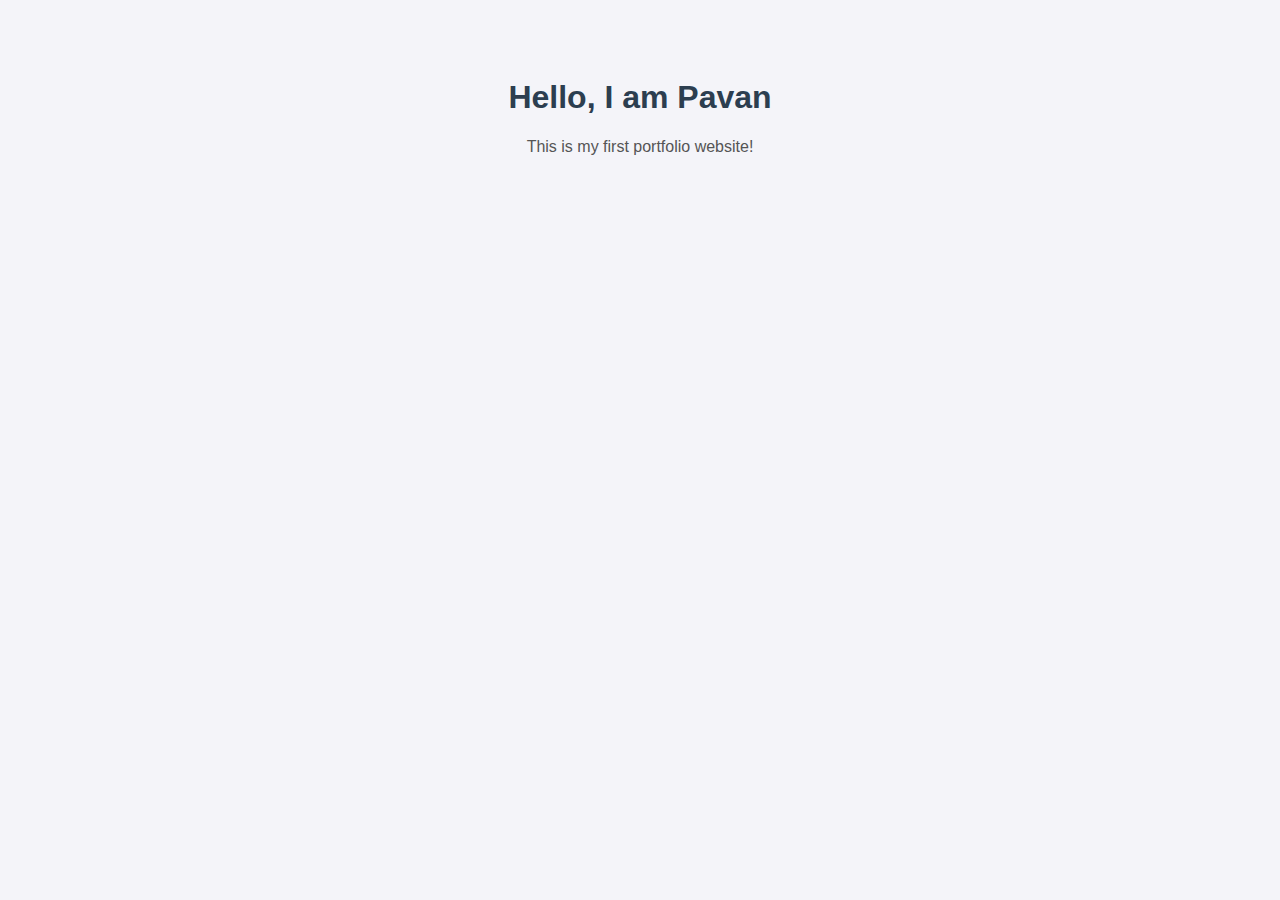
<file: portfolio_website/index.html>
<!DOCTYPE html>
<html>
<head>
  <title>My Portfolio</title>
  <link rel="stylesheet" href="style.css">
</head>
<body>
  <h1>Hello, I am Pavan</h1>
  <p>This is my first portfolio website!</p>
</body>
</html>
</file>
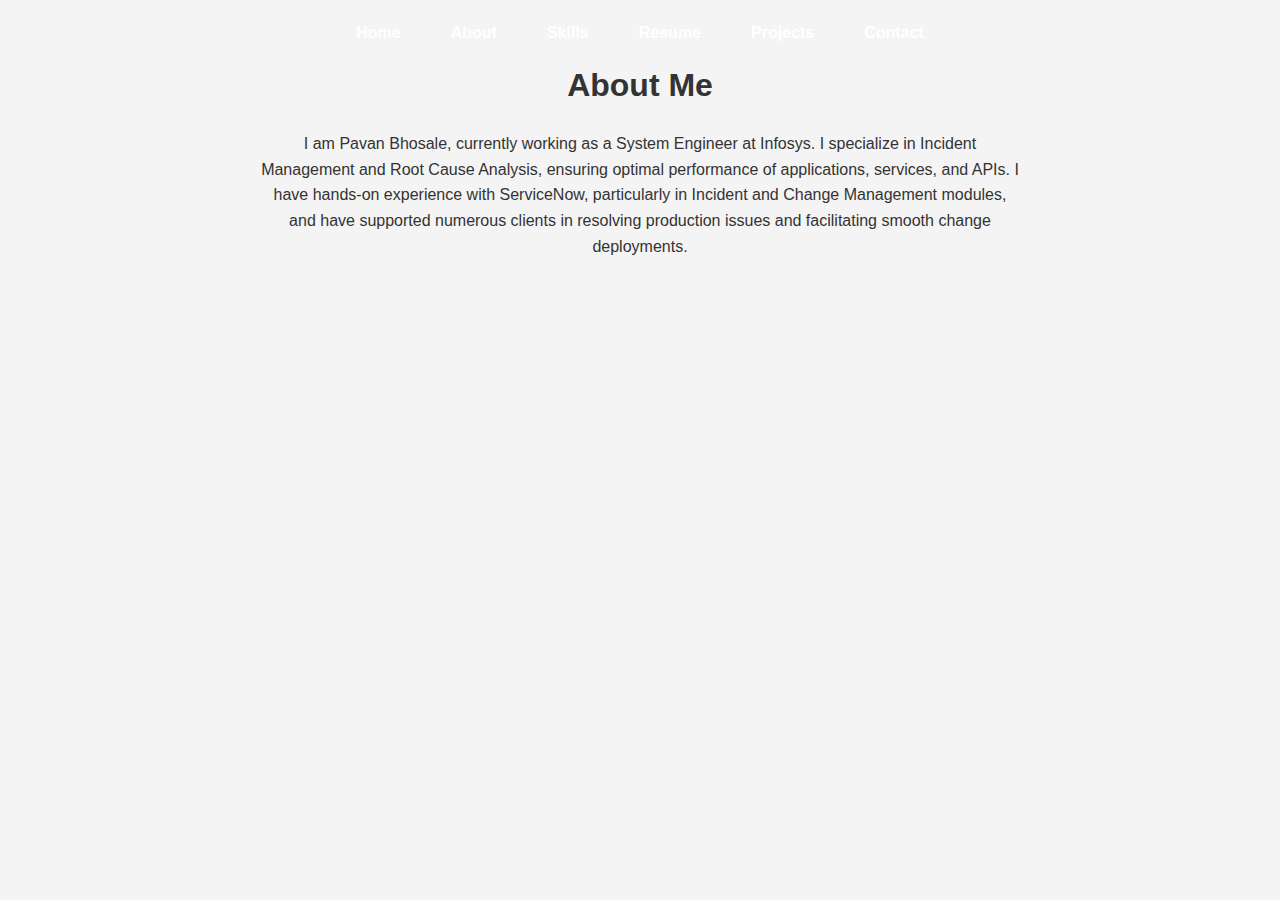
<file: about.html>
<!DOCTYPE html>
<html lang="en">
<head>
  <meta charset="UTF-8">
  <meta name="viewport" content="width=device-width, initial-scale=1.0">
  <title>About Me</title>
  <link rel="stylesheet" href="style.css">
</head>
<body>
  <nav class="navbar">
    <ul>
      <li><a href="index.html">Home</a></li>
      <li><a href="about.html" class="active">About</a></li>
      <li><a href="skills.html">Skills</a></li>
      <li><a href="resume.html">Resume</a></li>
      <li><a href="projects.html">Projects</a></li>
      <li><a href="contact.html">Contact</a></li>
    </ul>
  </nav>

  <section class="content">
    <h2>About Me</h2>
    <p>
       I am Pavan Bhosale, currently working as a System Engineer at Infosys. I specialize in Incident Management and Root Cause Analysis, ensuring optimal performance of applications, services, and APIs. 
       I have hands-on experience with ServiceNow, particularly in Incident and Change Management modules, and have supported numerous clients in resolving production issues and facilitating smooth change deployments.
    </p>
  </section>
</body>
</html>
</file>
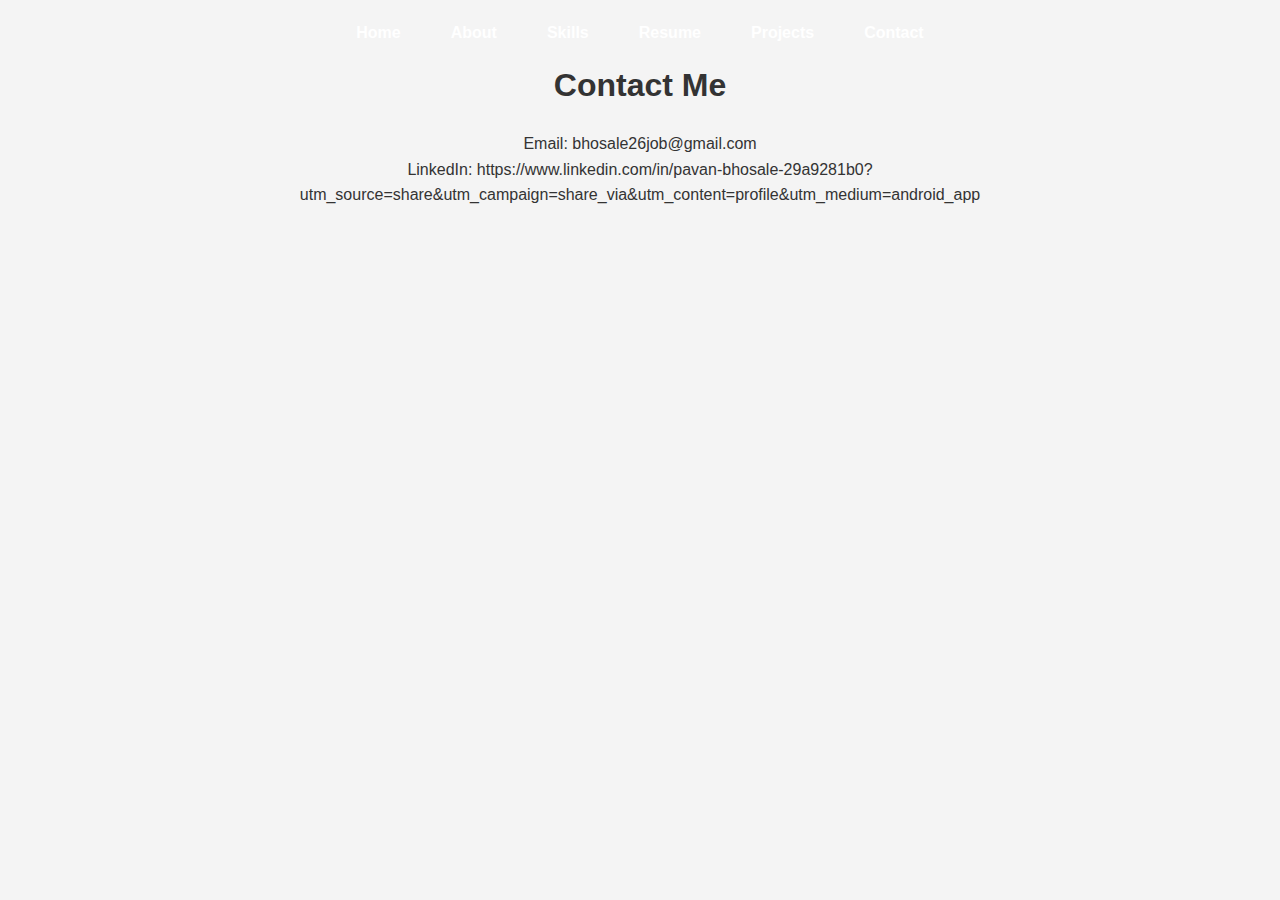
<file: contacts.html>
<!DOCTYPE html>
<html lang="en">
<head>
  <meta charset="UTF-8">
  <meta name="viewport" content="width=device-width, initial-scale=1.0">
  <title>Contact</title>
  <link rel="stylesheet" href="style.css">
</head>
<body>
  <nav class="navbar">
    <ul>
      <li><a href="index.html">Home</a></li>
      <li><a href="about.html">About</a></li>
      <li><a href="skills.html">Skills</a></li>
      <li><a href="resume.html">Resume</a></li>
      <li><a href="projects.html">Projects</a></li>
      <li><a href="contact.html" class="active">Contact</a></li>
    </ul>
  </nav>

  <section class="content">
    <h2>Contact Me</h2>
    <p>Email: <a href="mailto:your.email@example.com">bhosale26job@gmail.com</a></p>
    <p>LinkedIn: <a href="https://linkedin.com/in/yourusername" target="_blank">https://www.linkedin.com/in/pavan-bhosale-29a9281b0?utm_source=share&utm_campaign=share_via&utm_content=profile&utm_medium=android_app</a></p>
  </section>
</body>
</html>
</file>
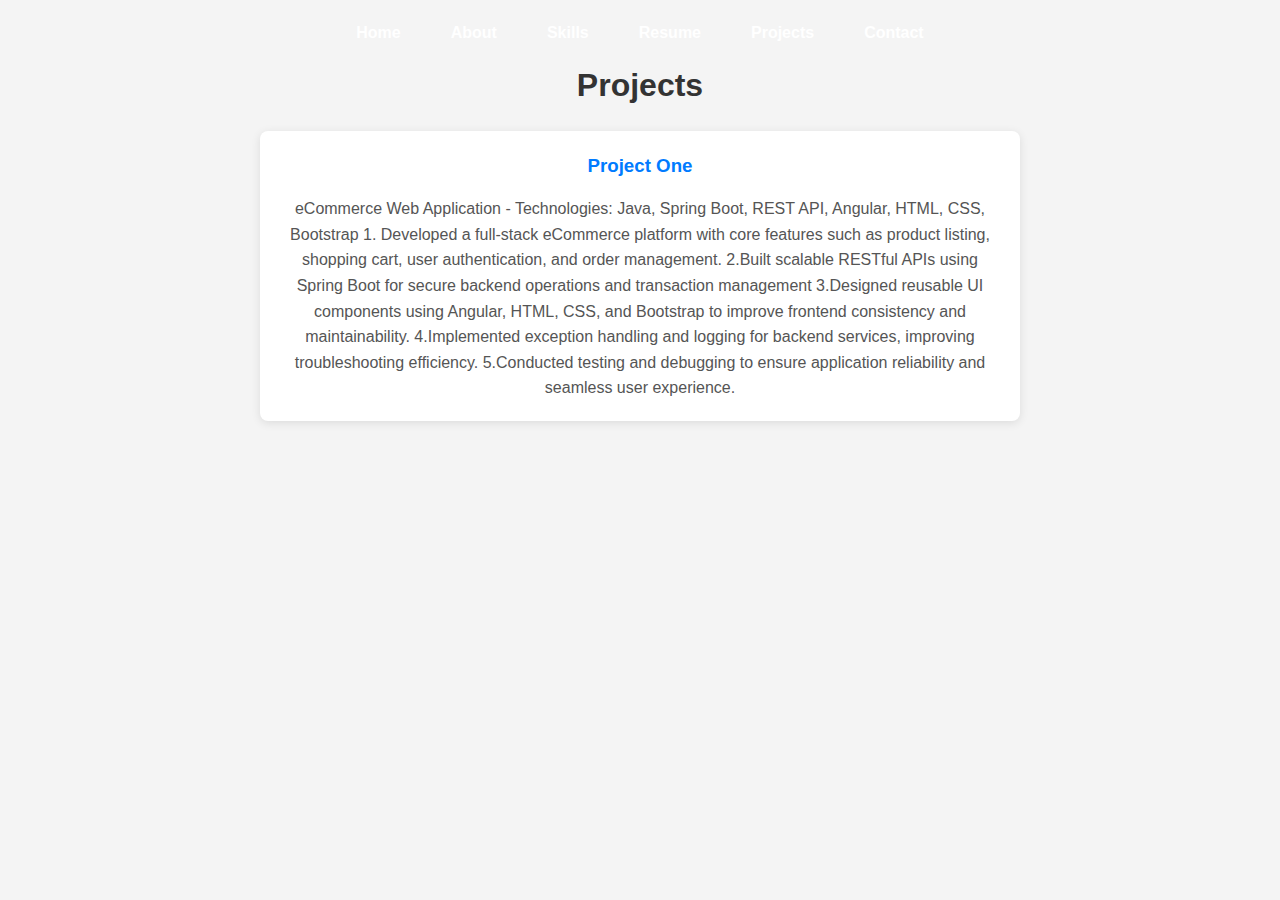
<file: projects.html>
<!DOCTYPE html>
<html lang="en">
<head>
  <meta charset="UTF-8">
  <meta name="viewport" content="width=device-width, initial-scale=1.0">
  <title>Projects</title>
  <link rel="stylesheet" href="style.css">
</head>
<body>
  <nav class="navbar">
    <ul>
      <li><a href="index.html">Home</a></li>
      <li><a href="about.html">About</a></li>
      <li><a href="skills.html">Skills</a></li>
      <li><a href="resume.html">Resume</a></li>
      <li><a href="projects.html" class="active">Projects</a></li>
      <li><a href="contacts.html">Contact</a></li>
    </ul>
  </nav>

  <section class="content">
    <h2>Projects</h2>
    <div class="project-card">
      <h3>Project One</h3>
      <p>eCommerce Web Application -
         Technologies: Java, Spring Boot, REST API, Angular, HTML, CSS, Bootstrap
           1. Developed a full-stack eCommerce platform with core features such as product listing, shopping cart, user
              authentication, and order management.
           2.Built scalable RESTful APIs using Spring Boot for secure backend operations and transaction management
           3.Designed reusable UI components using Angular, HTML, CSS, and Bootstrap to improve frontend consistency and
              maintainability.
           4.Implemented exception handling and logging for backend services, improving troubleshooting efficiency.
           5.Conducted testing and debugging to ensure application reliability and seamless user experience.
</p>
    </div>
    
  </section>
</body>
</html>
</file>
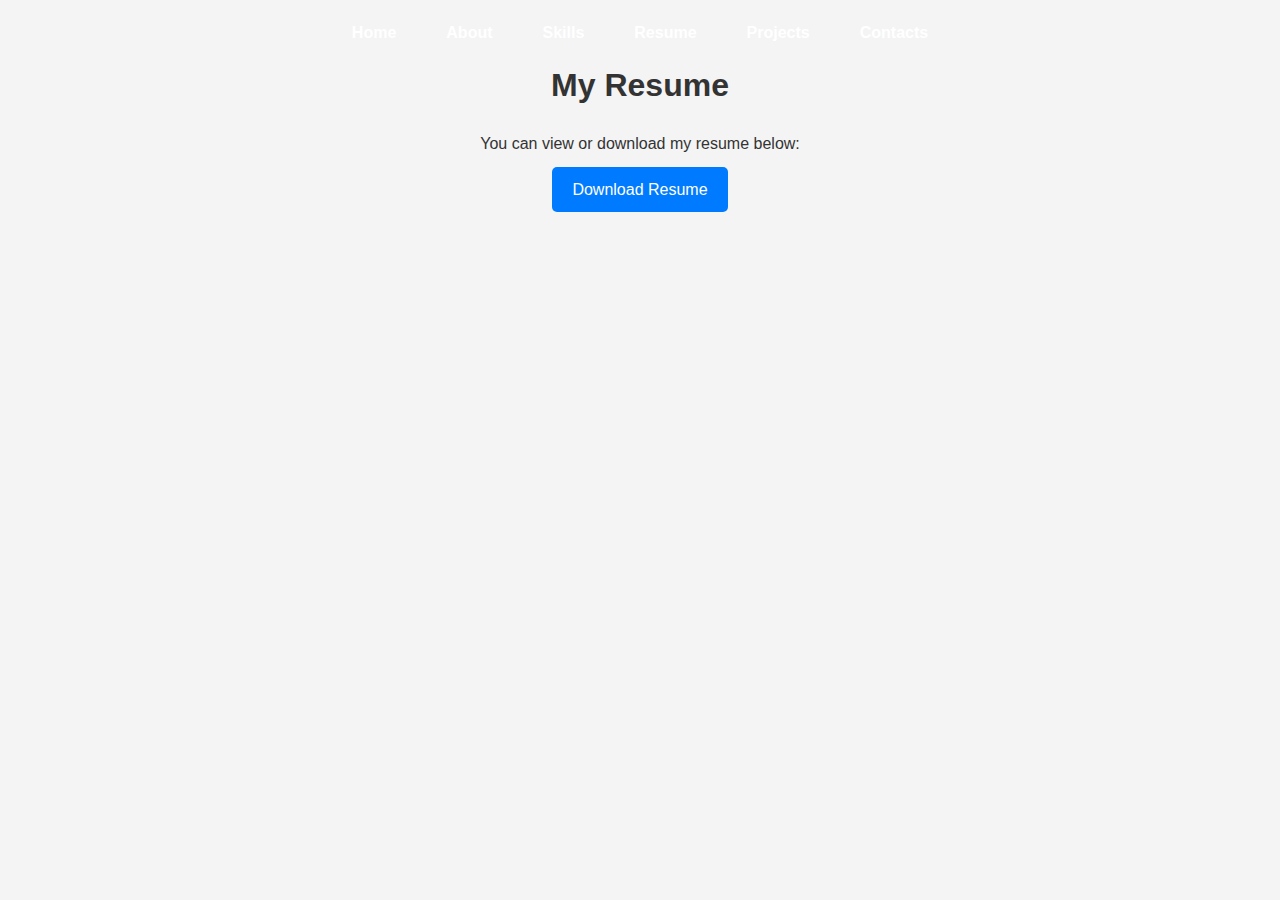
<file: resume.html>
<!DOCTYPE html>
<html lang="en">
<head>
  <meta charset="UTF-8">
  <meta name="viewport" content="width=device-width, initial-scale=1.0">
  <title>Resume</title>
  <link rel="stylesheet" href="style.css">
</head>
<body>
  <nav class="navbar">
    <ul>
      <li><a href="index.html">Home</a></li>
      <li><a href="about.html">About</a></li>
      <li><a href="skills.html">Skills</a></li>
      <li><a href="resume.html" class="active">Resume</a></li>
      <li><a href="projects.html">Projects</a></li>
      <li><a href="contacts.html">Contacts</a></li>
    </ul>
  </nav>

  <section class="content">
    <h2>My Resume</h2>
    <p>You can view or download my resume below:</p>
    <a href="pavan_resume(2).docx[1] (1).pdf" target="_blank" class="btn">Download Resume</a>
  </section>
</body>
</html>
</file>
<file: portfolio_website/style.css>
body {
  font-family: Arial, sans-serif;
  background-color: #f4f4f9;
  text-align: center;
  padding: 50px;
}

h1 {
  color: #2c3e50;
}

p {
  color: #555;
}
</file>
<file: style.css>
/* Reset some default browser styles */
* {
  margin: 0;
  padding: 0;
  box-sizing: border-box;
}

body {
  font-family: 'Helvetica', Arial, sans-serif;
  background-color: #f4f4f4;
  color: #333;
  line-height: 1.6;
}

a {
  text-decoration: none;
  color: inherit;
}

.btn {
  display: inline-block;
  padding: 10px 20px;
  margin-top: 10px;
  background-color: #007BFF;
  color: white;
  border-radius: 5px;
  transition: background-color 0.3s ease;
}

.btn:hover {
  background-color: #0056b3;
}

/* Header / Hero */
.hero {
  background: linear-gradient(135deg, #4facfe, #00f2fe);
  color: white;
  padding: 60px 20px;
  text-align: center;
}

.navbar {
  position: absolute;
  top: 20px;
  width: 100%;
  display: flex;
  justify-content: center;
}

.navbar ul {
  list-style: none;
  display: flex;
  gap: 30px;
}

.navbar ul li a {
  color: white;
  font-weight: bold;
  padding: 5px 10px;
  transition: opacity 0.3s ease;
}

.navbar ul li a:hover {
  opacity: 0.8;
}

.intro .profile-pic {
  width: 150px;
  height: 150px;
  margin: 0 auto 20px auto;
  border-radius: 50%;
  overflow: hidden;
  border: 5px solid white;
}

.intro .profile-pic img {
  width: 100%;
  height: 100%;
  object-fit: cover;
}

.intro h1 {
  font-size: 2.5rem;
  margin-bottom: 10px;
}

.intro p {
  font-size: 1.2rem;
}

/* Sections styling */
section {
  padding: 60px 20px;
  max-width: 800px;
  margin: auto;
  text-align: center;
}

section h2 {
  margin-bottom: 20px;
  font-size: 2rem;
  color: #333;
}

.about p {
  font-size: 1.1rem;
  color: #555;
}

/* Skills */
.skills ul {
  list-style: none;
  display: flex;
  flex-wrap: wrap;
  justify-content: center;
  gap: 15px;
}

.skills li {
  background-color: #e3f2fd;
  padding: 10px 15px;
  border-radius: 5px;
  font-weight: bold;
}

/* Projects */
.project-list {
  display: grid;
  grid-template-columns: repeat(auto-fit, minmax(250px, 1fr));
  gap: 30px;
}

.project-card {
  background: white;
  padding: 20px;
  border-radius: 8px;
  box-shadow: 0 2px 10px rgba(0,0,0,0.1);
  transition: transform 0.3s ease, box-shadow 0.3s ease;
}

.project-card:hover {
  transform: translateY(-5px);
  box-shadow: 0 5px 20px rgba(0,0,0,0.15);
}

.project-card h3 {
  margin-bottom: 15px;
  color: #007BFF;
}

.project-card p {
  color: #555;
  font-size: 1rem;
}

/* Resume Section */
.resume p {
  margin-bottom: 10px;
  color: #555;
}

.resume .btn {
  margin-top: 10px;
}

/* Footer */
.footer {
  background-color: #333;
  color: white;
  padding: 20px 0;
  text-align: center;
}

.footer p {
  font-size: 0.9rem;
}
</file>
